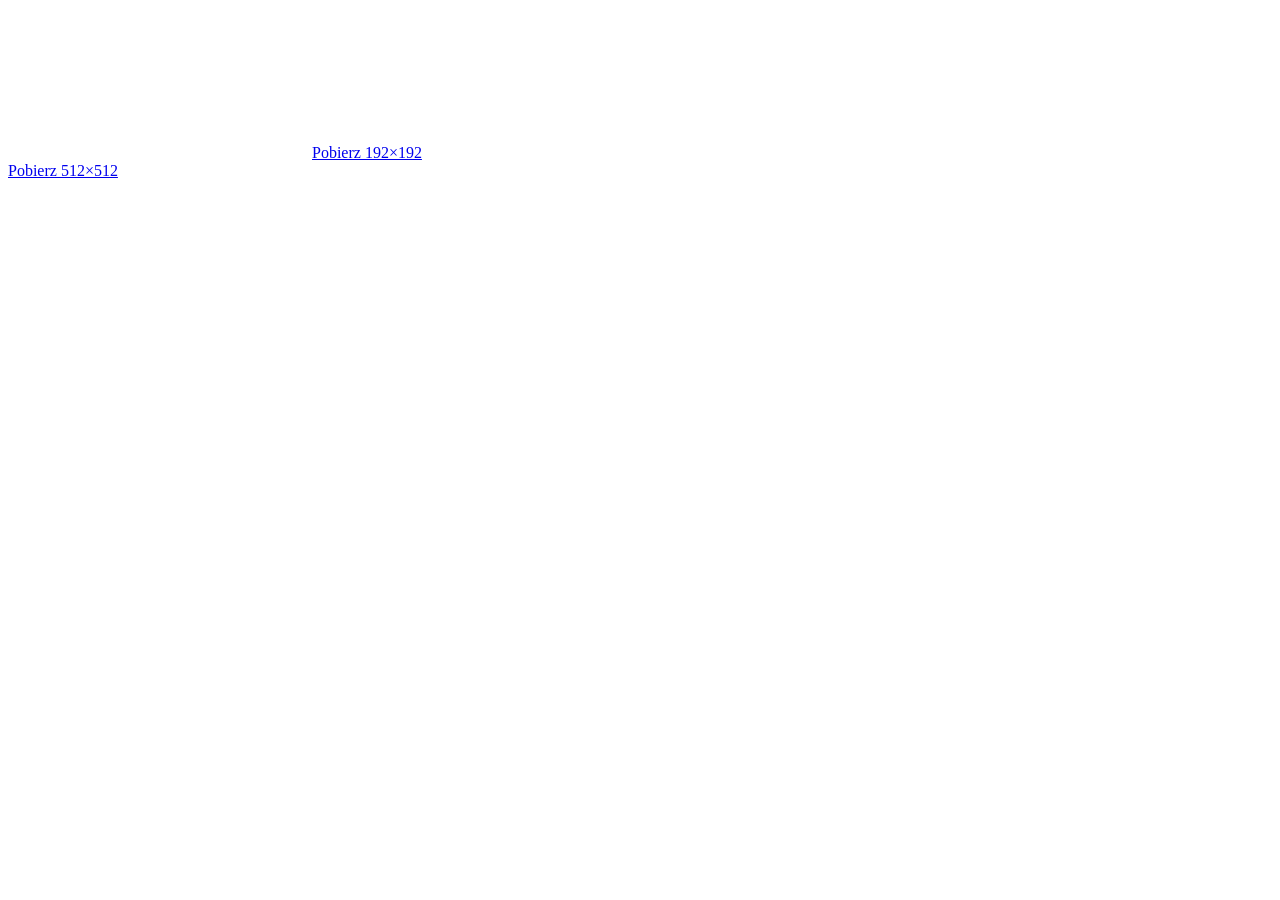
<file: generate-icons.html>
<!DOCTYPE html>
<!-- Otwórz tę stronę jednorazowo aby wygenerować ikony PNG dla PWA -->
<html><body>
<canvas id="c"></canvas>
<a id="a192" download="icon-192.png">Pobierz 192×192</a><br>
<a id="a512" download="icon-512.png">Pobierz 512×512</a>
<script>
function makeIcon(size) {
  const c = document.createElement('canvas');
  c.width = c.height = size;
  const ctx = c.getContext('2d');
  const r = size * 0.156;
  // Background
  ctx.beginPath();
  ctx.moveTo(r,0); ctx.lineTo(size-r,0);
  ctx.quadraticCurveTo(size,0,size,r);
  ctx.lineTo(size,size-r);
  ctx.quadraticCurveTo(size,size,size-r,size);
  ctx.lineTo(r,size);
  ctx.quadraticCurveTo(0,size,0,size-r);
  ctx.lineTo(0,r);
  ctx.quadraticCurveTo(0,0,r,0);
  ctx.closePath();
  ctx.fillStyle = '#6366f1';
  ctx.fill();
  // White content scaled
  const s = size / 512;
  ctx.fillStyle = 'rgba(255,255,255,0.15)';
  ctx.fillRect(80*s, 100*s, 352*s, 260*s);
  // Mountain left
  ctx.beginPath();
  ctx.moveTo(130*s, 300*s); ctx.lineTo(220*s, 180*s); ctx.lineTo(310*s, 300*s);
  ctx.closePath();
  ctx.fillStyle = 'rgba(255,255,255,0.9)';
  ctx.fill();
  // Mountain right
  ctx.beginPath();
  ctx.moveTo(240*s, 300*s); ctx.lineTo(320*s, 210*s); ctx.lineTo(400*s, 300*s);
  ctx.closePath();
  ctx.fillStyle = 'rgba(255,255,255,0.7)';
  ctx.fill();
  // Sun
  ctx.beginPath();
  ctx.arc(370*s, 175*s, 28*s, 0, Math.PI*2);
  ctx.fillStyle = 'rgba(255,255,255,0.85)';
  ctx.fill();
  // Arrow
  ctx.strokeStyle = 'white'; ctx.lineWidth = 14*s; ctx.lineCap = 'round'; ctx.lineJoin = 'round';
  ctx.beginPath(); ctx.moveTo(140*s,380*s); ctx.lineTo(240*s,380*s); ctx.stroke();
  ctx.beginPath(); ctx.moveTo(220*s,360*s); ctx.lineTo(240*s,380*s); ctx.lineTo(220*s,400*s); ctx.stroke();
  return c;
}
window.onload = () => {
  [192,512].forEach(size => {
    const c = makeIcon(size);
    document.getElementById(`a${size}`).href = c.toDataURL('image/png');
  });
};
</script>
</body></html>
</file>
